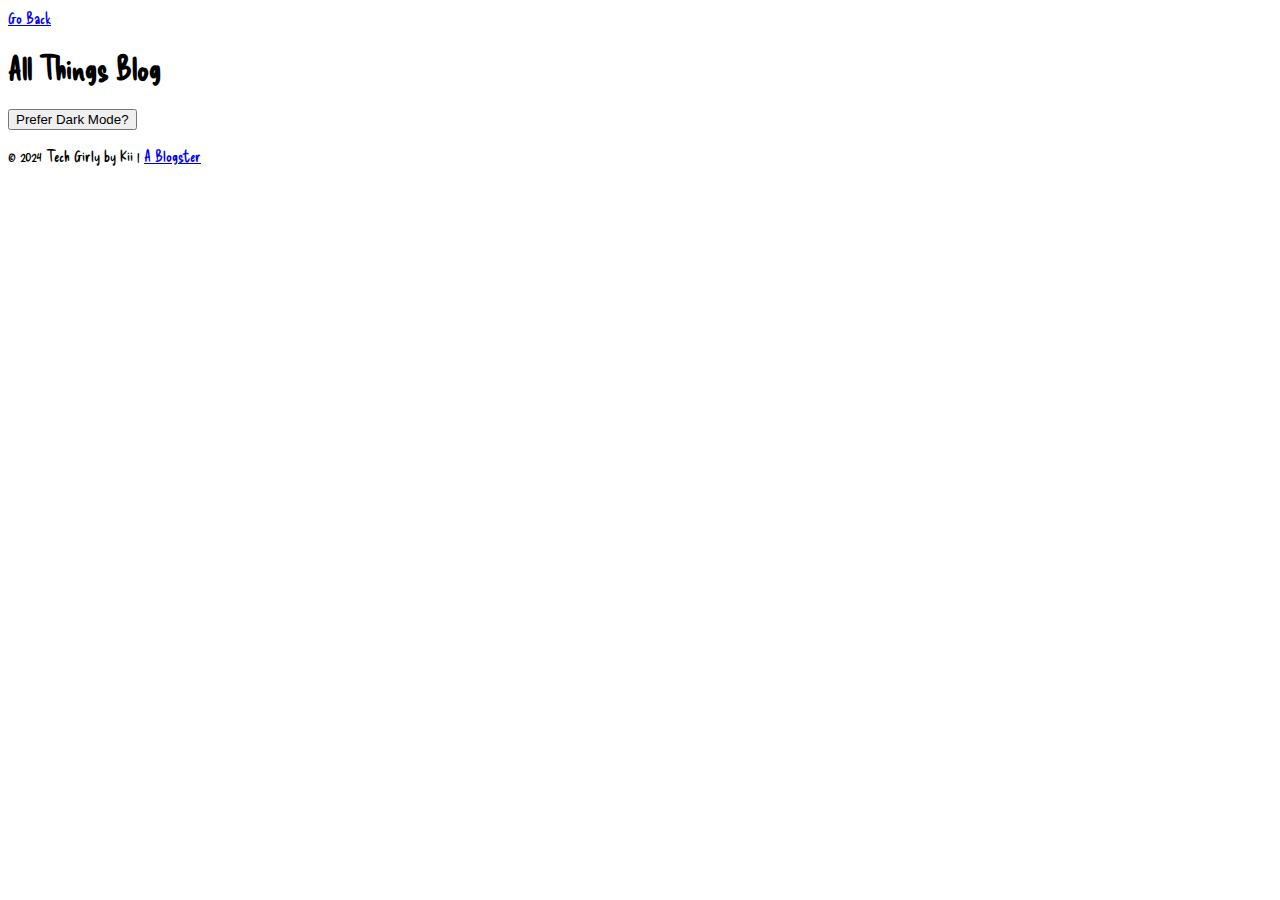
<file: blogposts-page.html>
<!DOCTYPE html>
<html lang="en">

<head>
    <meta charset="UTF-8">
    <meta name="viewport" content="width=device-width, initial-scale=1.0">
    <link rel="preconnect" href="https://fonts.googleapis.com">
    <link rel="preconnect" href="https://fonts.gstatic.com" crossorigin>
    <link href="https://fonts.googleapis.com/css2?family=Delicious+Handrawn&display=swap" rel="stylesheet">
    <link rel="stylesheet" href="./assets/blogposts-page.css">
    <title>Blog Posts</title>
</head>

<body>
    <a href="index.html">Go Back</a>
    <header>
        <h1>All Things Blog</h1>
        <button id="DarkMode">Prefer Dark Mode?</button>
    </header>
    <main>
        <div id="postsList"></div>
    </main>
</body>

</html>

<script src="script.js"></script>

<footer>
    <p>&copy; 2024 Tech Girly by Kii | <a href="#">A Blogster</a></p>
</footer>
</file>
<file: assets/blogposts-page.css>
..#button {
    padding: 10px 20px;
    background-color: #ffffff;
    color: #333333;
    border: 2px solid #333333;
    border-radius: 5px;
    cursor: pointer;
  }
  
  .button-toggle {
    background-color: #333333;
    color: #ffffff;
  }

  body {
    font-family: Delicious Handrawn;
  }
</file>
